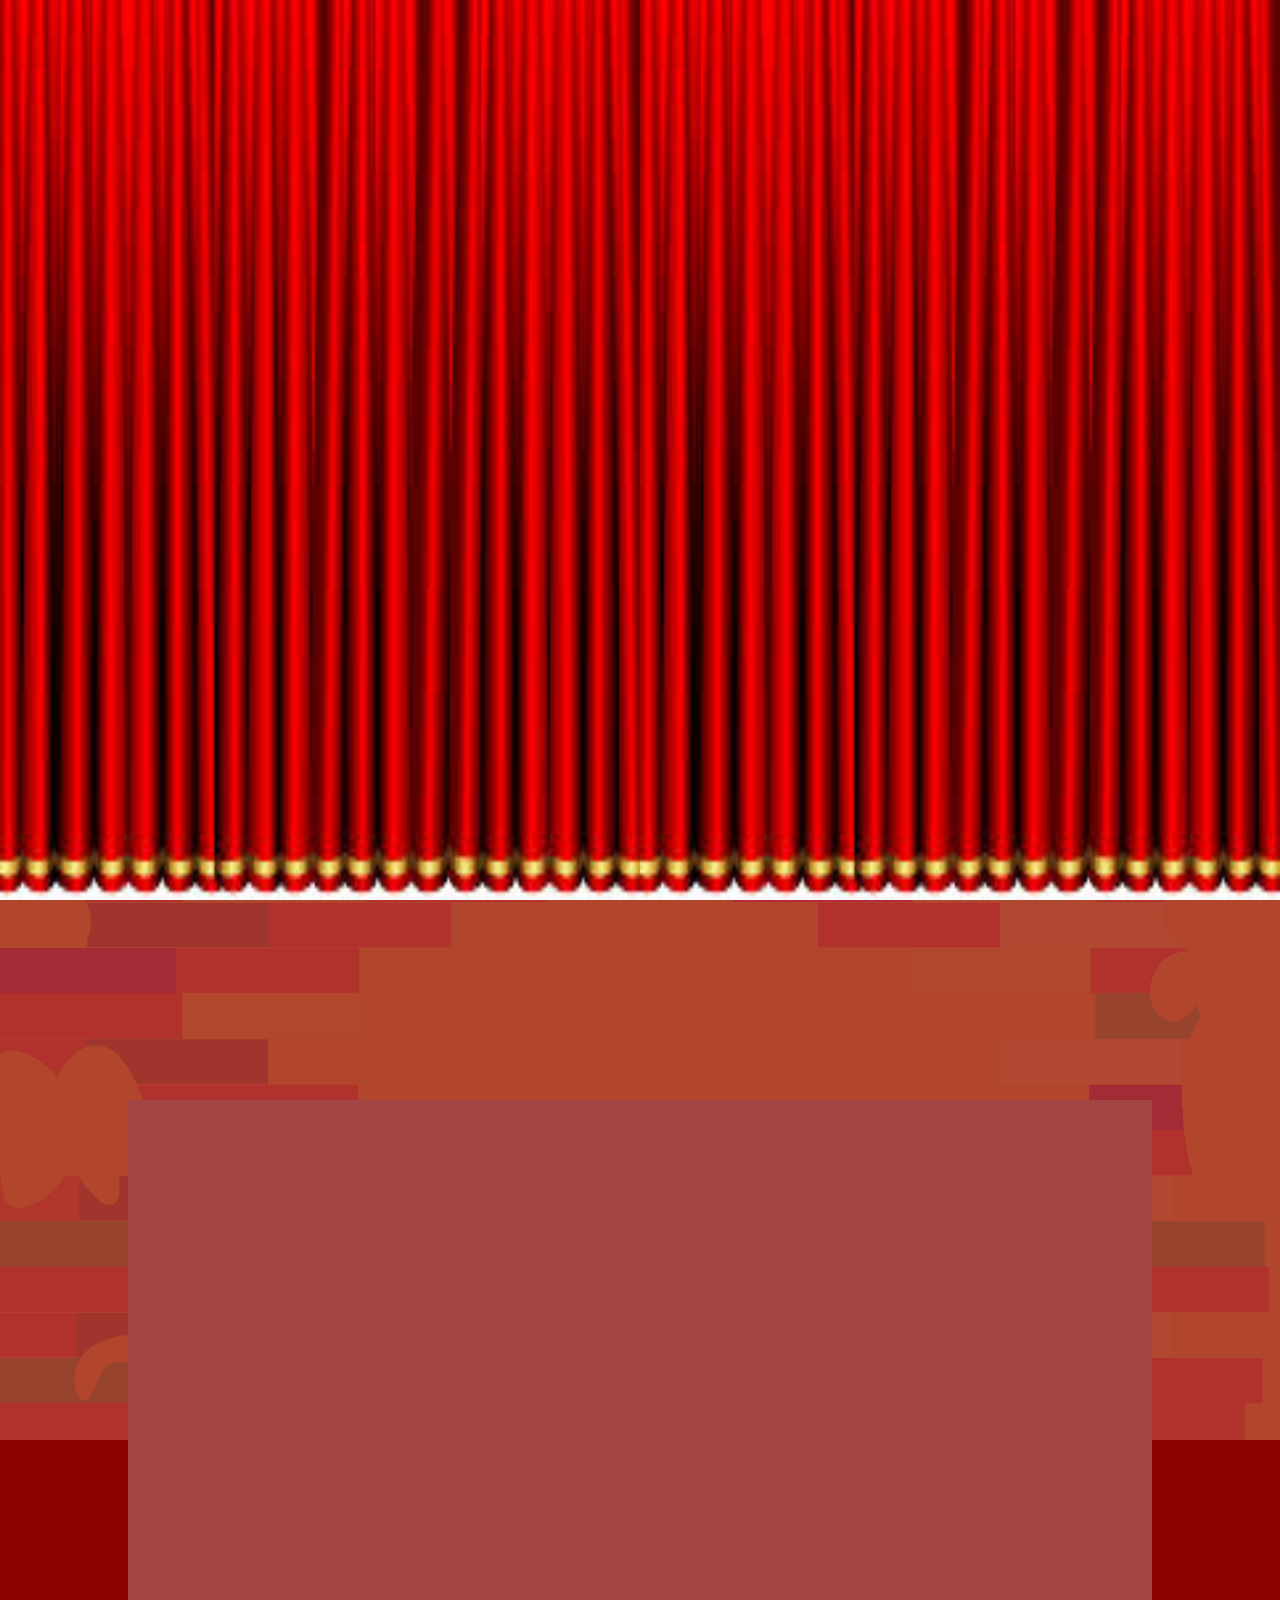
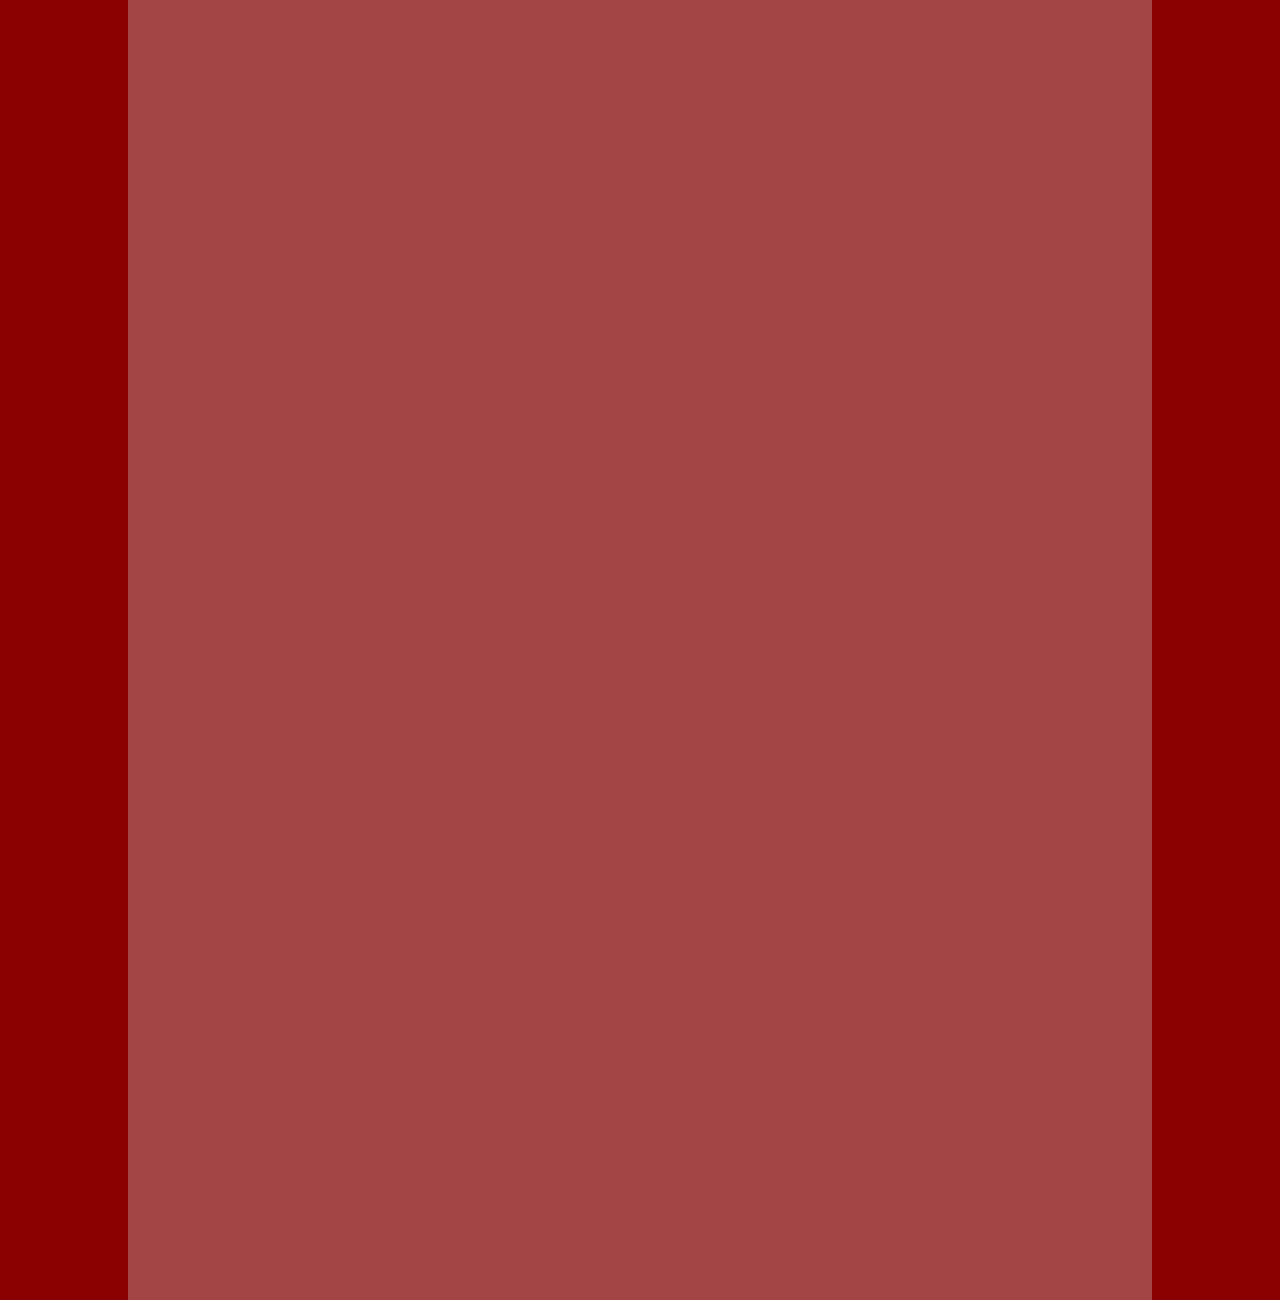
<file: index.html>
<!DOCTYPE html>
<html>
<head profile="http://www.w3.org/2005/10/profile">
	<title>Lil' Lexie</title>
	<link rel="stylesheet" href="css/style.css">
	<link href="https://fonts.googleapis.com/css?family=Montserrat" rel="stylesheet">
	<link rel="icon" type="media/favicon.png" />
	<link rel="stylesheet" type="text/css" href="./css/curtain_style.css">
</head>

<body>
	<div id="curtains">
		<div id="left"></div>
		<div id="right"></div>
	</div>
	<div id="content"></div>
</body>
</html>
</file>
<file: css/style.css>
body {
	background-image: url("../media/chex.png");
	background-size: 100%;
	background-position: center auto;
	background-repeat: no-repeat;
	padding: 0px;
	margin:0px;
	background-color:darkred;
}
#content{
	height:200vh;
	width:80%;
	background-color:#A34545;
	margin:auto;
	margin-top:200px;
}
</file>
<file: css/curtain_style.css>
body{
	margin:0;
	padding:0;
	max-width: 100%;
    overflow-x: hidden;
}

#curtains{
	width:100%;
	height:100vh;
}

#left,#right{
	width:50%;
	background-image: url('../media/curtain.jpg');
	background-repeat: no-repeat;
	background-size: 100% 100%;
	padding:0px;
	margin: 0px;
	height:100vh;
	display: inline-block;

}
#right{
	float:right;
	animation-name:righttoleft;
	animation-duration:4s;
	animation-fill-mode: forwards;
}

#left{
	animation-name:lefttoright;
	animation-duration:4s;
	animation-fill-mode: forwards;
}

@keyframes lefttoright {
  from {margin-left:0%;}
  to {margin-left:-70%;}
}
@keyframes righttoleft {
  from {margin-right: 0%;}
  to {margin-right:-70%}
}
</file>
